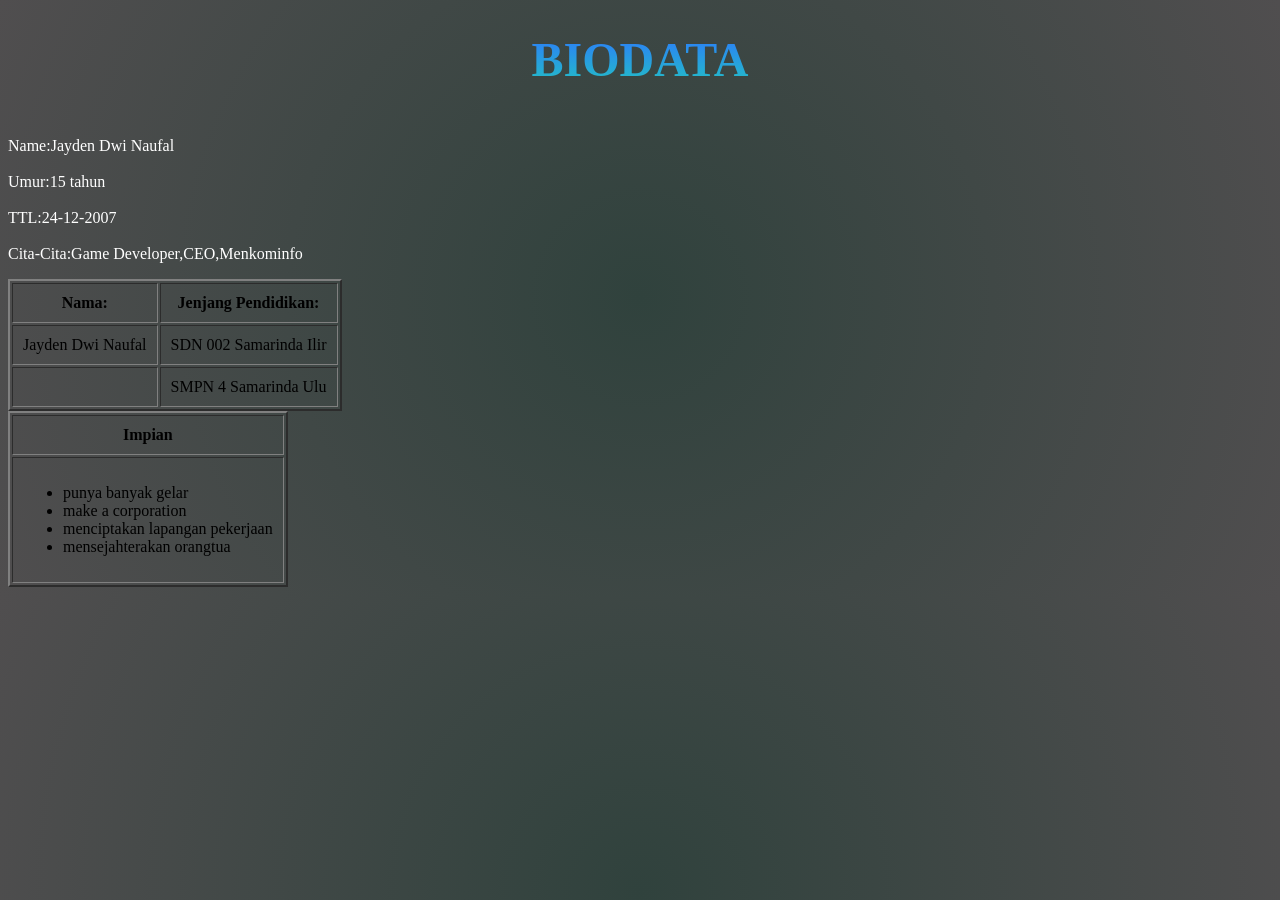
<file: arkteen.html>
<!DOCTYPE html>
<html>
    <head>
        <title>biodata</title>
    </head>
    <body>
        <style>
            h1{
                background: rgb(34,193,195);
                background: linear-gradient(0deg, rgba(34,193,195,1) 0%, rgba(45,120,253,1) 100%); 
                -webkit-background-clip: text;
                -webkit-text-fill-color: transparent;
                text-align: center;
                font-size: 3pc;
            }    
            body{
                background: rgb(63,94,251);
                background: radial-gradient(circle, rgb(48, 66, 61) 0%, rgb(80, 78, 79) 100%); 
            }
            p{
                font-family: Cambria, Cochin, Georgia, Times, 'Times New Roman', serif;
                color:white
            }
            
        </style>
        <header>
            <h1>BIODATA</h1>
        </header>
        <article>
            <p>
            <br>Name:Jayden Dwi Naufal</br>
            <br>Umur:15 tahun</br>
            <br>TTL:24-12-2007</br>
            <br>Cita-Cita:Game Developer,CEO,Menkominfo</br>
        </article>
        <table border="2" cellpadding="10">
            <tr>
                <th>Nama:</th>
                <th>Jenjang Pendidikan:</th>
            </tr>
            <tr>
                <td>Jayden Dwi Naufal</td>
                <td>SDN 002 Samarinda Ilir</td>
            </tr>
            <tr>
                <th></th>
                <td>SMPN 4 Samarinda Ulu</td>
            </tr>
        </table><table border="2" cellpadding="10">
            <tr>
                <th colspan="2">Impian</th>
            </tr>
            <tr>
             <td>
                <ul>
                    <li>punya banyak gelar</li>
                    <li>make a corporation</li>
                     <li>menciptakan lapangan pekerjaan</li>
                     <li>mensejahterakan orangtua</li>
                </ul>
             </td>
            </tr>
        </table>

    </body>
</html>
</file>
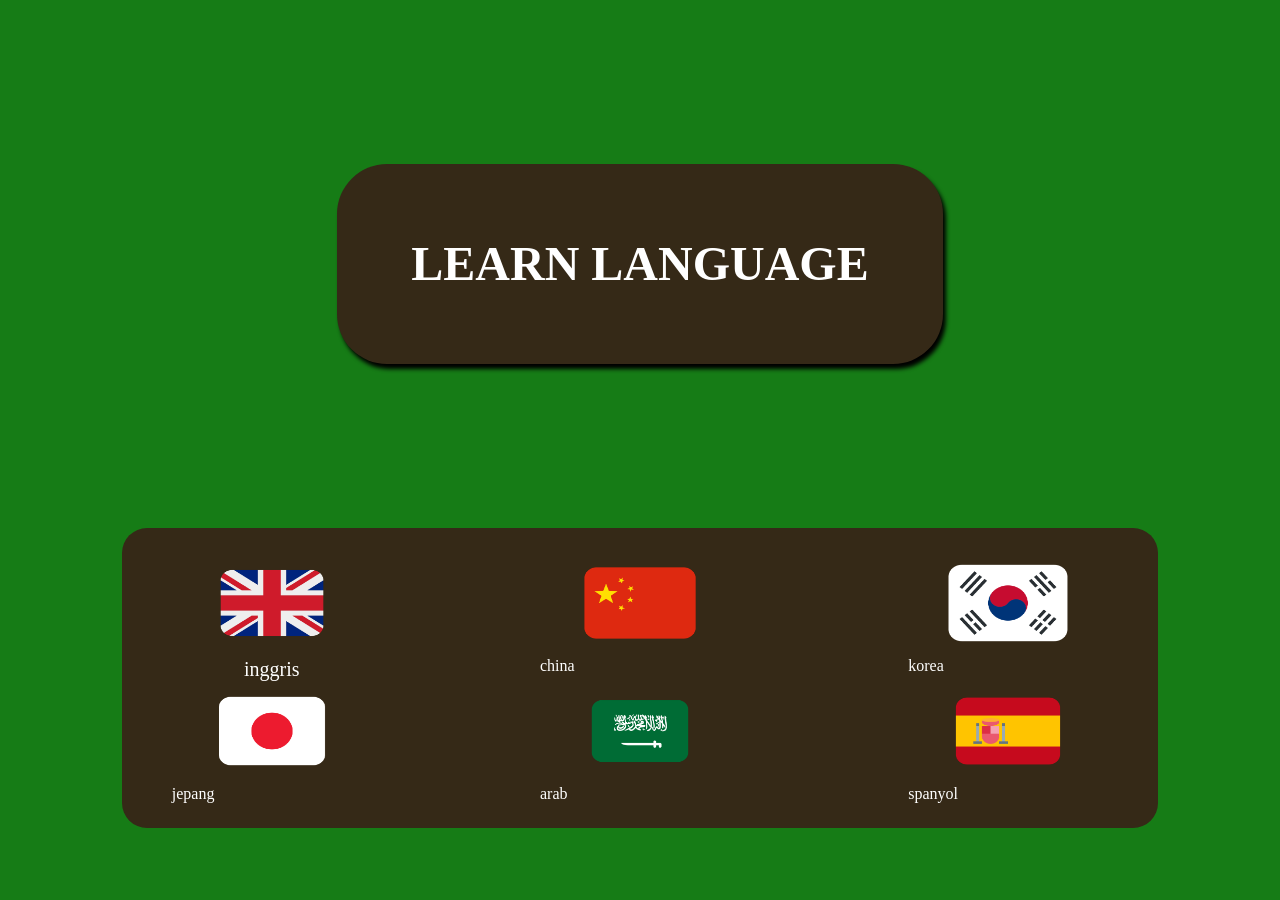
<file: promote.html>
<!DOCTYPE html>
<html lang="en">

<head>
    <meta charset="UTF-8">
    <meta name="viewport" content="width=device-width, initial-scale=1.0">
    <title>Join Now</title>
    <link rel="stylesheet" href="css/promote.css">
    <link rel="preconnect" href="https://fonts.googleapis.com">
    <link rel="preconnect" href="https://fonts.gstatic.com" crossorigin>
</head>

<body>
    <div class="header">
        <h1>learn language</h1>
    </div>
    <div class="flag-collection">
        <div class="line1">
            <div class="flag1">
                <img src="image/uk.png" alt="">
                <br>inggris
            </div>
            <div class="flag2">
                <img src="image/chin.png" alt="">
                <br>china
            </div>
            <div class="flag3">
                <img src="image/kor.png" alt="">
                <br>korea
            </div>
            </div>
            <div class="line2">
                <div class="flag4">
                    <img src="image/jap.png" alt="">
                    <br>jepang
                </div>
                <div class="flag5">
                    <img src="image/masyaallah.png" alt="">
                    <br>arab
                </div>
                <div class="flag6">
                    <img src="image/spa.png" alt="">
                    <br>spanyol
                </div>
            </div>

    </div>
</body>

</html>
</file>
<file: css/promote.css>
html {
    background-color: #167c16;
    margin: 0;
    padding: 0;
}

.header {
    text-transform: uppercase;
    color: #ffffff;
    padding: 40px 20px;
    margin: 13% 26%;
    display: flex;
    text-align: center;
    align-items: center;
    justify-content: center;
    font-size: 1.5rem;
    background-color: #352917;
    border-radius: 50px;
    box-shadow: 3px 5px 4px black;
}

.flag-collection {
    color: #ffffff;
    background-color:  #352917;
    border-radius: 25px;                                                                        
    margin: 0 9%;
    padding: 25px 50px;
}

.line1 {
    display: flex;
    justify-content: space-between;
}

.line2 {
    display: flex;
    justify-content: space-between;
}

img {
    width: 200px;
    height: 100px;
}

br {
    
}

.flag1 {
    display: block;
    text-align: center;
    font-size: 20px;
    
}
</file>
